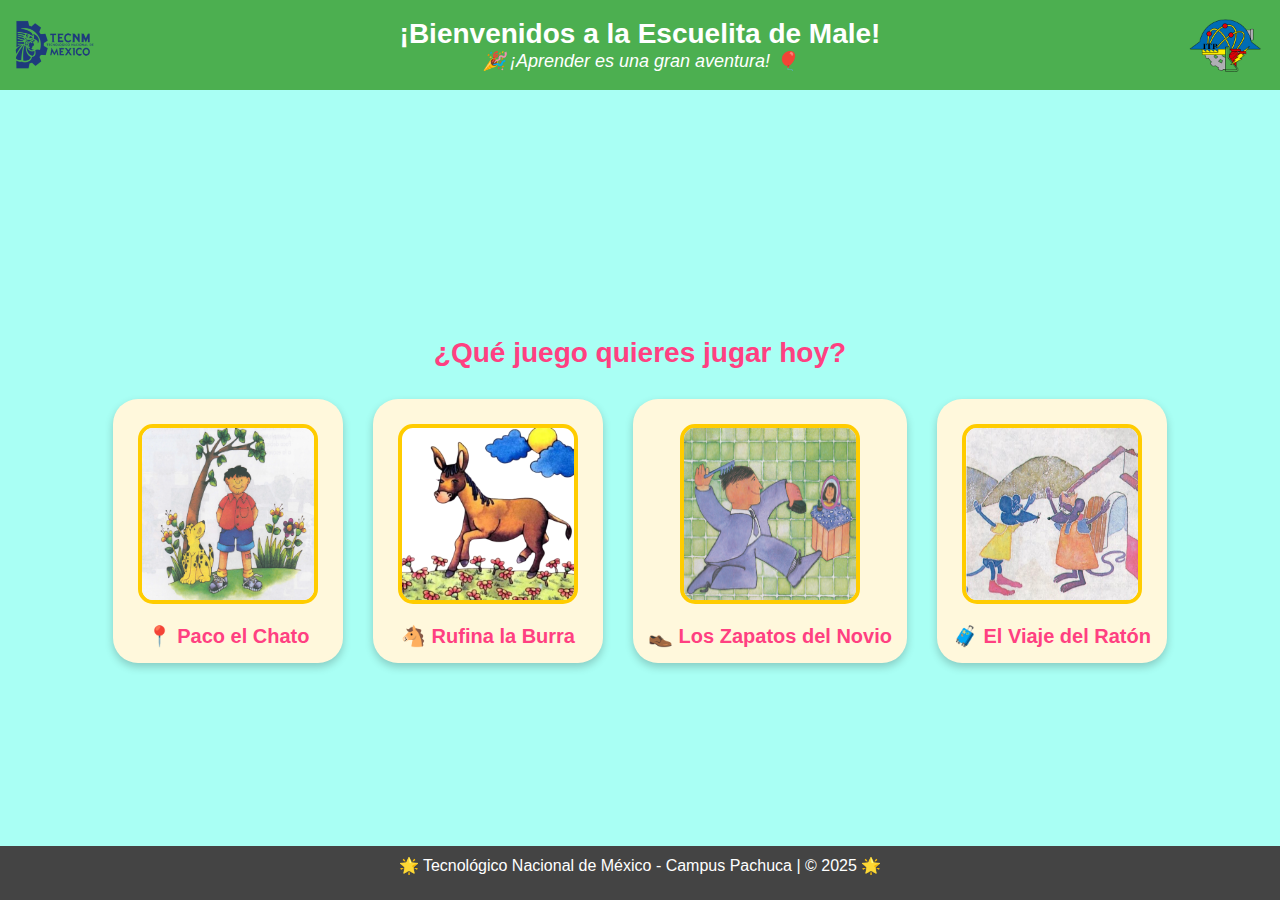
<file: Proyecto Escuelita/proyecto/index.html>
<!DOCTYPE html>
<html lang="es">

<head>
    <meta charset="UTF-8">
    <meta name="viewport" content="width=device-width, initial-scale=1.0">
    <title>La Escuelita de Male</title>
    <link rel="stylesheet" href="css/styles.css">
</head>

<body>
    <header>
        <img src="img/logonm.png" alt="Logo de la escuelita" class="Lg">
        <div class="titulo">
            <h1>¡Bienvenidos a la Escuelita de Male!</h1>
            <p class="subtitulo">🎉 ¡Aprender es una gran aventura! 🎈</p>
        </div>
        <img src="img/logoit.png" alt="Logo IT" class="Ld">
    </header>

    <main class="menu">
        <h2 style="font-size: 28px; color: #ff4081;">¿Qué juego quieres jugar hoy?</h2>
        <div class="image-container">
            <div class="juego">
                <img src="img/Paco1.png" alt="Paco" class="menu-btn" onclick="location.href='paco.html'">
                <p class="nombre-juego">📍 Paco el Chato</p>
            </div>
            <div class="juego">
                <img src="img/rufi.png" alt="Rufina la Burra" class="menu-btn" onclick="location.href='rufina.html'">
                <p class="nombre-juego">🐴 Rufina la Burra</p>
            </div>
            <div class="juego">
                <img src="img/novi.png" alt="Los Zapatos del Novio" class="menu-btn"
                    onclick="location.href='zapanovi.html'">
                <p class="nombre-juego">👞 Los Zapatos del Novio</p>
            </div>
            <div class="juego">
                <img src="img/raton.png" alt="El Viaje" class="menu-btn" onclick="location.href='viaje.html'">
                <p class="nombre-juego">🧳 El Viaje del Ratón</p>
            </div>
        </div>
    </main>

    <footer>
        <p>🌟 Tecnológico Nacional de México - Campus Pachuca | © 2025 🌟</p>
    </footer>
</body>

</html>
</file>
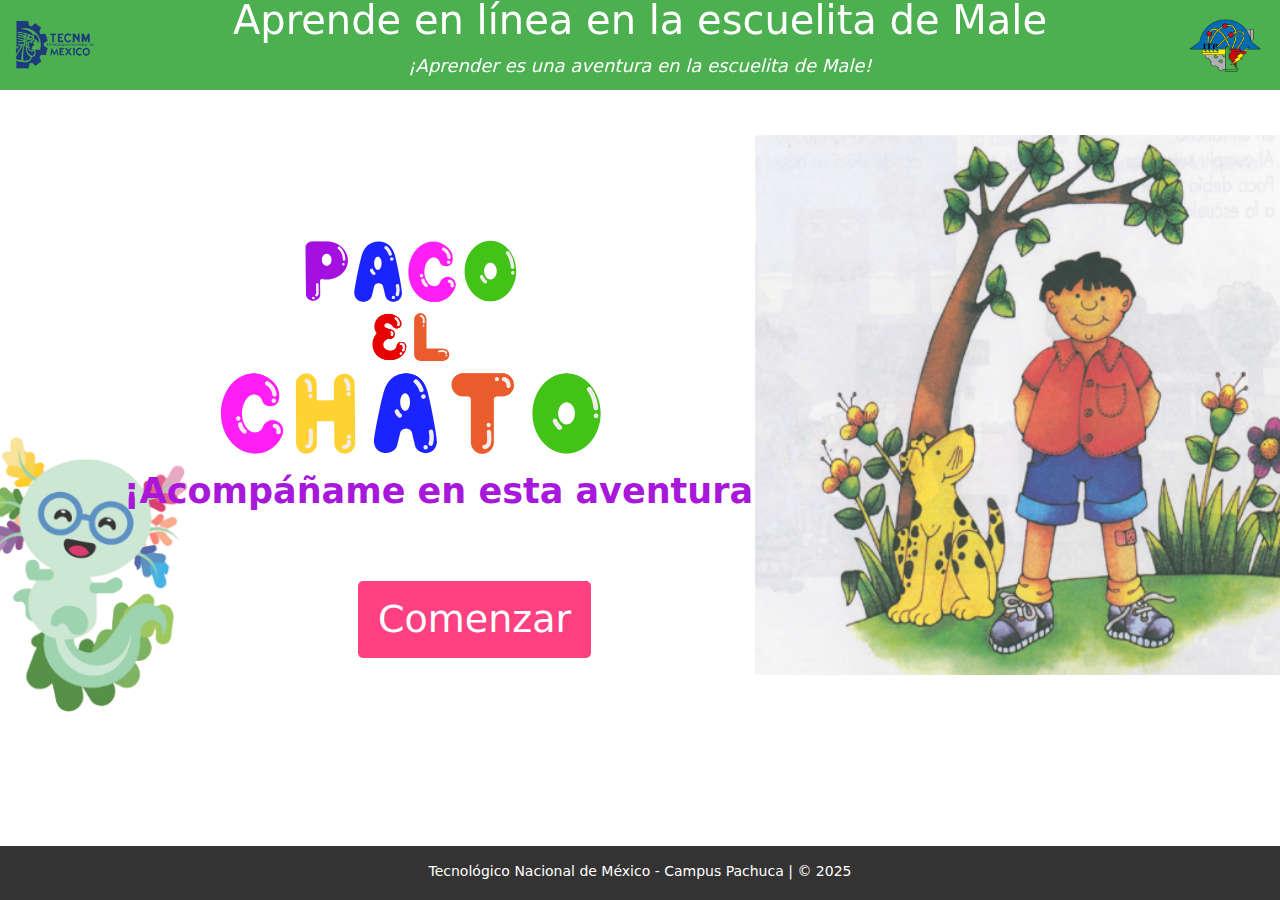
<file: Proyecto Escuelita/proyecto/paco.html>
<!DOCTYPE html>
<html lang="es">

<head>
    <meta charset="UTF-8">
    <meta name="viewport" content="width=device-width, initial-scale=1.0">
    <title>Paco el chato</title>
    <link rel="stylesheet" href="css/styles.css">
    <link rel="stylesheet" href="css/paco.css">
    <link href="https://cdn.jsdelivr.net/npm/bootstrap@5.3.0/dist/css/bootstrap.min.css" rel="stylesheet">
    <script src="https://cdn.jsdelivr.net/npm/bootstrap@5.3.0/dist/js/bootstrap.bundle.min.js"></script>
    <link rel="stylesheet" href="https://cdnjs.cloudflare.com/ajax/libs/animate.css/4.1.1/animate.min.css" />
</head>

<body>
    <header>
        <img src="img/logonm.png" alt="Lg">
        <div class="titulo">
            <h1>Aprende en línea en la escuelita de Male</h1>
            <p class="subtitulo">¡Aprender es una aventura en la escuelita de Male!</p>
        </div>
        <img src="img/logoit.png" alt="Ld">
    </header>
    <main>
        <div id="introduccion">
            <img id="pacoletra" src="img/pacoletra.png" alt="Paco el chato" class="pacoletra">
            <div class="imagenes">
                <img src="img/ajolote.png" alt="axolote" class="personaje" id="ajolote">
                <p class="texto-medio">¡Acompáñame en esta aventura!</p>
                <img src="img/Paco1.png" alt="paco" class="paco">
            </div>

            <button class="btn-comenzar" onclick="window.location.href='prueba.html'">Comenzar</button>
        </div>

        <footer class="foo">
            <p>Tecnológico Nacional de México - Campus Pachuca | © 2025</p>
        </footer>
    </main>
</body>

</html>
</file>
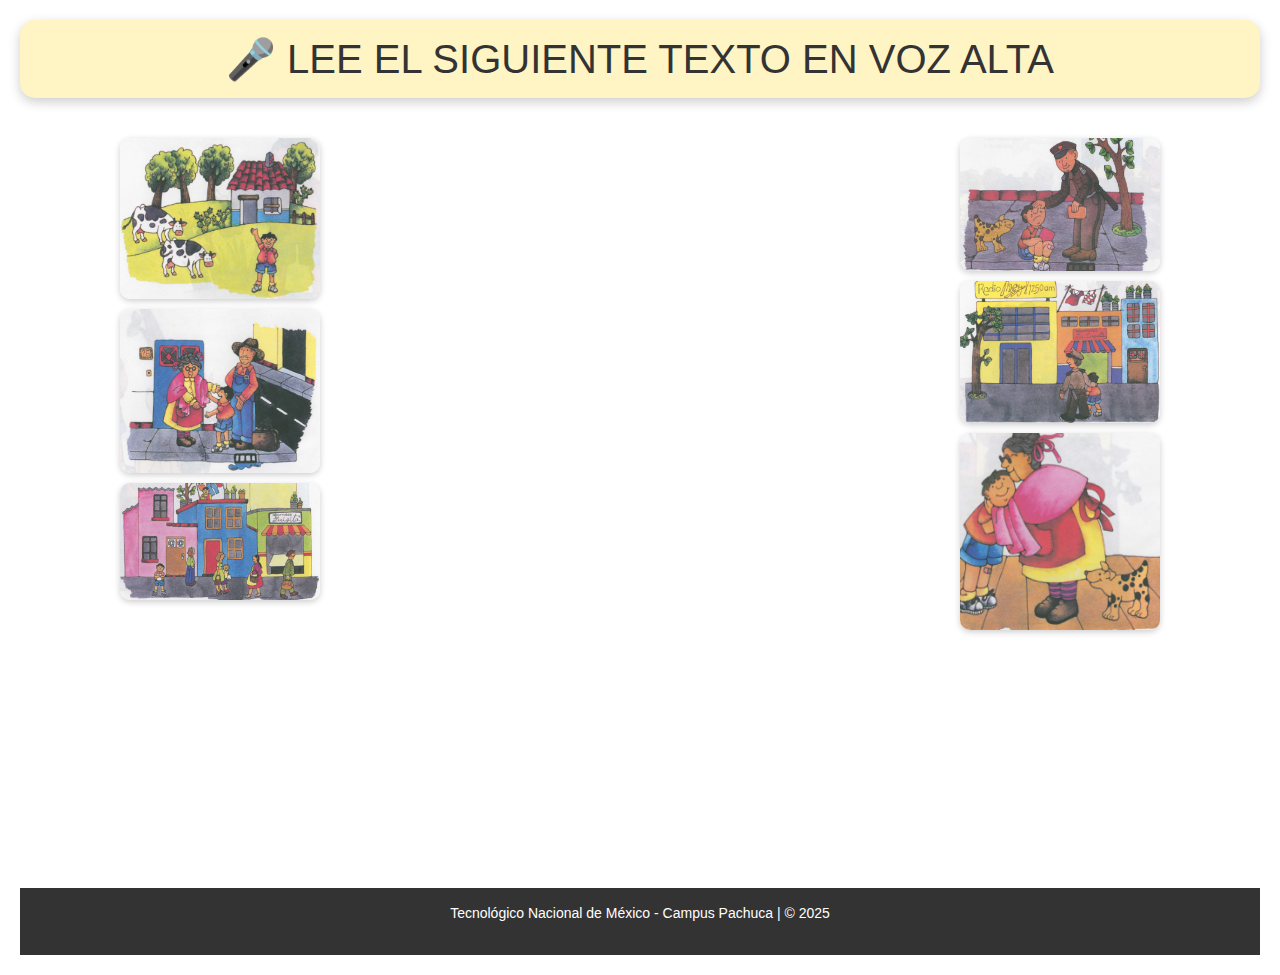
<file: Proyecto Escuelita/proyecto/prueba.html>
<!DOCTYPE html>
<html lang="es">

<head>
  <meta charset="UTF-8" />
  <meta name="viewport" content="width=device-width, initial-scale=1.0" />
  <title>Paco el Chato - Actividad</title>
  <link href="https://cdn.jsdelivr.net/npm/bootstrap@5.3.0/dist/css/bootstrap.min.css" rel="stylesheet" />
  <script src="https://cdn.jsdelivr.net/npm/bootstrap@5.3.0/dist/js/bootstrap.bundle.min.js"></script>
  <link rel="stylesheet" href="https://cdnjs.cloudflare.com/ajax/libs/animate.css/4.1.1/animate.min.css" />
  <style>
    body {
      background-color: #ffffff;
      font-family: 'Comic Sans MS', cursive, sans-serif;
      padding: 20px;
      margin: 0;
      color: #fff;
    }

    .contenedor-horizontal {
      display: flex;
      justify-content: center;
      align-items: flex-start;
      gap: 20px;
      margin: 40px auto;
    }

    .columna-imagenes {
      display: flex;
      flex-direction: column;
      gap: 10px;
    }

    .img-paco {
      width: 200px;
      height: auto;
      border-radius: 10px;
      box-shadow: 0 2px 6px rgba(0, 0, 0, 0.2);
    }

    .iframe-paco {
      width: 600px;
      height: 700px;
      border: 3px solid white;
      border-radius: 15px;
    }

    h1 {
      text-align: center;
      font-size: 2.5rem;
      margin-bottom: 30px;
      color: #333;
      background: #fff4c3;
      padding: 15px;
      border-radius: 15px;
      box-shadow: 0 4px 12px rgba(0, 0, 0, 0.2);
    }

    .footer {
      background-color: #333;
      color: #fff;
      text-align: center;
      padding: 15px;
      margin-top: 50px;
      font-size: 14px;
    }
  </style>
</head>

<body>
  <h1>🎤 LEE EL SIGUIENTE TEXTO EN VOZ ALTA</h1>
  <div class="contenedor-horizontal">
    <!-- Columna izquierda -->
    <div class="columna-imagenes">
      <img src="img/Paco2.png" alt="Paco2" class="img-paco">
      <img src="img/Paco3.png" alt="Paco3" class="img-paco">
      <img src="img/Paco4.png" alt="Paco4" class="img-paco">
    </div>

    <!-- Iframe al centro -->
    <iframe src="http://localhost:8080" class="iframe-paco"></iframe>

    <!-- Columna derecha -->
    <div class="columna-imagenes">
      <img src="img/Paco5.png" alt="Paco5" class="img-paco">
      <img src="img/Paco6.png" alt="Paco6" class="img-paco">
      <img src="img/Paco7.png" alt="Paco7" class="img-paco">
    </div>
  </div>



  <div class="footer">
    <p>Tecnológico Nacional de México - Campus Pachuca | © 2025</p>
  </div>
</body>

</html>
</file>
<file: Proyecto Escuelita/proyecto/css/styles.css>
*,
*::before,
*::after {
    margin: 0;
    padding: 0;
    box-sizing: border-box;
}

body {
    display: flex;
    flex-direction: column;
    align-items: center;
    justify-content: center;
    height: 100vh;
    overflow: hidden;
    background-color: #a9fff4; /* Color de fondo brillante */
    font-family: 'Comic Sans MS', cursive, sans-serif; /* Fuente divertida */
}

header {
    position: fixed;
    top: 0;
    left: 0;
    width: 100%;
    background-color: #4CAF50; 
    color: white;
    text-align: center;
    padding: 10px 0;
    z-index: 1000;
    display: flex;
    align-items: center;
    justify-content: space-between;
    height: 90px;
}

header img {
    width: 80px;
    max-width: 100%;
    margin: 0 15px;
}

h1 {
    flex: 1;
    text-align: center;
    font-size: 28px; /* Tamaño de fuente más grande */
    font-weight: bold; /* Negrita para el título */
}

.subtitulo {
    font-size: 18px; /* Tamaño de fuente más grande para el subtítulo */
    font-style: italic; /* Cursiva para el subtítulo */
}

footer {
    position: fixed;
    bottom: 0;
    left: 0;
    width: 100%;
    height: 6%;
    background-color: #444;
    color: white;
    text-align: center;
    padding: 10px 0;
}

.menu {
    margin-top: 100px; /* Espacio para el encabezado */
    text-align: center; /* Centrar el texto */
}

.menu-btn {
    width: 150px; /* Ancho de las imágenes */
    height: 150px; /* Alto de las imágenes */
    cursor: pointer; /* Cambia el cursor al pasar el mouse */
    transition: transform 0.3s; /* Transición suave */
    margin: 10px; /* Margen entre imágenes */
}

.menu-btn:hover {
    transform: scale(1.1); /* Efecto de aumento al pasar el mouse */
}
.image-container {
    display: flex;
    justify-content: center;
    gap: 30px;
    flex-wrap: wrap;
    margin-top: 30px;
}

.juego {
    display: flex;
    flex-direction: column;
    align-items: center;
    font-size: 20px;
    color: #333;
    background-color: #fff8dc;
    border-radius: 25px;
    padding: 15px;
    box-shadow: 0 4px 8px rgba(0,0,0,0.2);
    transition: transform 0.3s;
}

.juego:hover {
    transform: scale(1.1);
}

.nombre-juego {
    margin-top: 10px;
    font-weight: bold;
    color: #ff4081;
}

.menu-btn {
    width: 180px;
    height: 180px;
    border-radius: 15px;
    border: 4px solid #ffcc00;
    background-color: white;
}
</file>
<file: Proyecto Escuelita/proyecto/css/paco.css>
@keyframes float {

    0%,
    100% {
        transform: translateY(0);
    }

    50% {
        transform: translateY(-15px);
    }
}

@keyframes vibrate {
    0% {
        transform: translate(0, 0);
    }

    20% {
        transform: translate(-2px, 2px);
    }

    40% {
        transform: translate(2px, -2px);
    }

    60% {
        transform: translate(-2px, 2px);
    }

    80% {
        transform: translate(2px, -2px);
    }

    100% {
        transform: translate(0, 0);
    }
}


.flotando {
    animation: float 2s infinite ease-in-out;
}

.vibrate {
    animation: vibrate 0.2s ease-in-out;
}

.personaje {
    position: absolute;
    left: -35%;
    top: -20px;
    width: 200px;
}

/* Fondo y fuente general */


/* Título tipo "PACO" */
#pacoletra {
    margin-left: -5%;
    margin-top: 18%;
    width: 50%;
    max-width: 4000px;
}

.imagenes {
    position: relative;
    width: 100%;
    height: 300px;
}

.paco {
    position: fixed;
    left: 59%;
    top: 15%;
    bottom: 0px;
    width: 600px;
}

/* Texto central */
.texto-medio {
    transform: translate(-80%, -20%);
    font-size: 35px;
    font-weight: bold;
    color: #a718db;
    text-align: center;
    white-space: nowrap;
    max-width: none;
    position: absolute;
    /* Asegúrate de esto */
    top: 20px;
    left: 50%;
}


/* Botón */
.btn-comenzar {
    margin-top: -60px;
    padding: 10px 20px;
    background-color: #FF4081;
    color: white;
    border: none;
    border-radius: 5px;
    font-size: 38px;
    cursor: pointer;
    position: relative;
    top: -140px;
    left: 100px;
}

.btn-comenzar:hover {
    background-color: #ec407a;
    transform: scale(1.05);
}

.actividad {
    display: none;
}

.oculto {
    display: none;
}

.instruccion {
    border: #FF4081;
    border-radius: 1;
    font-size: 24px;
    font-weight: bold;
    color: #FF4081;
}

.instruccion-header {
    background-color: #ffd1dc;
    border-bottom: 3px solid #FF4081;
    padding: 15px;
    text-align: center;
    font-size: 24px;
    font-weight: bold;
    color: #333;
    width: 100vw;
    box-sizing: border-box;
    position: fixed;
    top: 10%;
    left: 0;
    z-index: 1000;
    height: 50px;
}

/* Footer si lo usas */
footer {
    background-color: #333;
    color: #fff;
    text-align: center;
    padding: 15px;
    margin-top: 50px;
    font-size: 14px;
}
</file>
